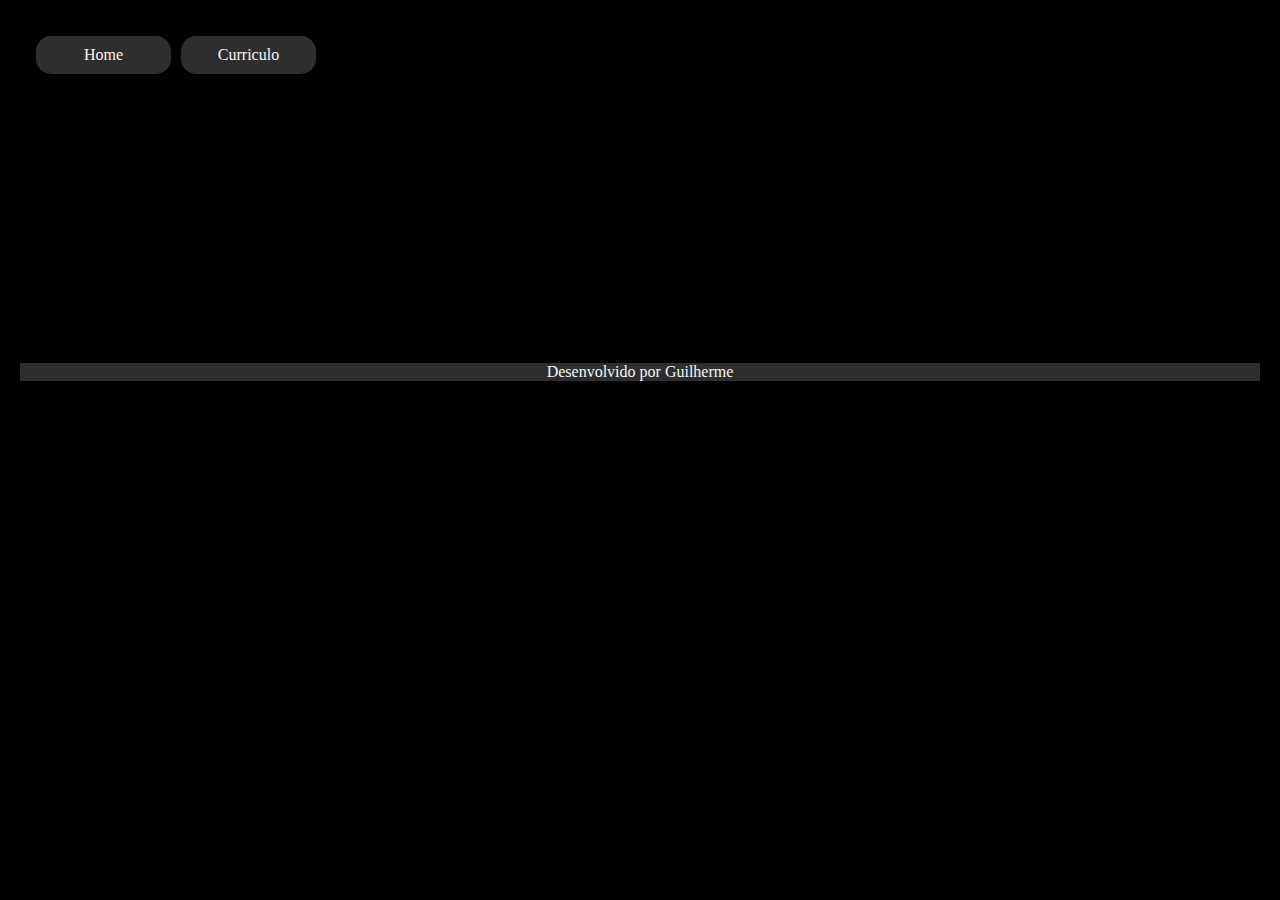
<file: curriculo.html>
<!DOCTYPE html>
<html lang="pt-br">
<head>
    <meta charset="UTF-8">
    <meta http-equiv="X-UA-Compatible" content="IE=edge">
    <meta name="viewport" content="width=device-width, initial-scale=1.0">
    <title>portifolio</title>
    <link rel="stylesheet" href="estilo.css">
</head>
<body>
    <header class="cabeçalho">
        <nav class="cabeçalho_menu">
            <a href="portifolio.html" class="cabeçalho_menu_link">Home</a>
            <a href="curriculo.html" class="cabeçalho_menu_link">Curriculo</a>
        </nav>

    </header>
    <main class="conteudo">

    </main>
    <footer class="rodape">Desenvolvido por Guilherme</footer>
</body>
</html>
</file>
<file: estilo.css>
@import url('https://fonts.googleapis.com/css2?family=Bungee+Shade&family=Bungee+Spice&family=Comic+Neue:ital,wght@0,300;0,400;0,700;1,300;1,400;1,700&family=Special+Gothic+Expanded+One&display=swap');

/*reset das configuraçoes padroes do browser*/
*{
    margin: 0;
    padding: 0;
}

/*configuracao geral do body*/
body{
    background-color: #000000;
    color: #F6F6F6;
    height: 90vh;
    margin: 20px;
}

/*nav*/
.cabeçalho_menu{
    display: flex;
    flex-direction: row;
    gap: 10px;
    width: 280px;
    padding: 16px;
    background-color: #000000;
}

/*margem botoes*/
.cabeçalho_menu_link{
    width: 280px;
    padding: 10px;
}

/*corpo, duas caixas em linha*/
.conteudo{
    display: flex; 
    flex-direction: row;
    gap: 70px;
    justify-content: space-between;
    margin: 7% 15% 15%;
}

/*caixa da esquerda, textos*/
.conteudo__esquerda{
    display: flex;
    flex-direction: column;
    width: 50%;
}

/*configuracao geral da tag h1, titulo*/
h1{
    font-size: 36px;
    font-family: "Bungee Shade", sans-serif;
    font-weight: 400;
    font-style: normal;
    margin: 10px 0px;
}

/*configuraçao subtitulo*/
.conteudo__esquerda__subtitulo{
    font-size: 28px;
    font-weight: 300;
    font-style: normal;
    margin: 5px 0px;
}

/*configuraçao margem da saudacao*/
.conteudo__esquerda__saudacao{
    margin-top: 10px;
}

/*configuracao dos tres botoes, em linha*/  
.conteudo__esquerda__botoes{
    display: flex;
    flex-direction: row;
    margin-top: 50px;
}

/*margem botoes*/
.conteudo__esquerda__botoes__botao{
    margin-left: 5px;
}

/*configuracao geral da tag a*/
a{
    background-color: #2e2e2e;
    color:rgb(255, 243, 243);
    font-size: 16px;
    width: 280px;
    padding: 16px;
    border-radius: 15px;
    text-decoration: none;
    text-align: center;
}

/*funcao para mudar a cor do botao ao passar o mouse*/
a:hover{
    background-color: #f6f6f6;
    color: #000000;
}

/*margem e borda da foto*/
.foto{
    border-radius: 15px;
    width: 50%;
}

/*configuracao do rodape*/
.rodape{
    background-color: #2e2e2e;
    text-align: center;
    margin: 0% 0% 30%;
}

/*edicao do curriculo*/
.conteudo__curriculo{
    display: flex;
    flex-direction: column;
}

.conteudo__curriculo__divisoes{
    background-color: #2e2e2e;
    padding: 16px;
    border-radius: 15px;
    width: 50%;
    margin: 2% 0% 1% 5%;
}

.titulo{
    font-size: 30px;
    font-family: arial;
    margin: 2px 0px 2px 0px;
}


/*redimencionamento para aparelhos mobile*/
@media(max-width: 1024px){

    .conteudo{
        flex-direction: column-reverse;
    }

    .conteudo__esquerda{
        width: auto;
    }

    .foto{
        width: auto;
    }

    .conteudo__esquerda__botoes{
        flex-direction: row;
        align-items: center;
    }

    .cabeçalho_menu{
        flex-direction: row;
        align-items: center;
    }
}
</file>
